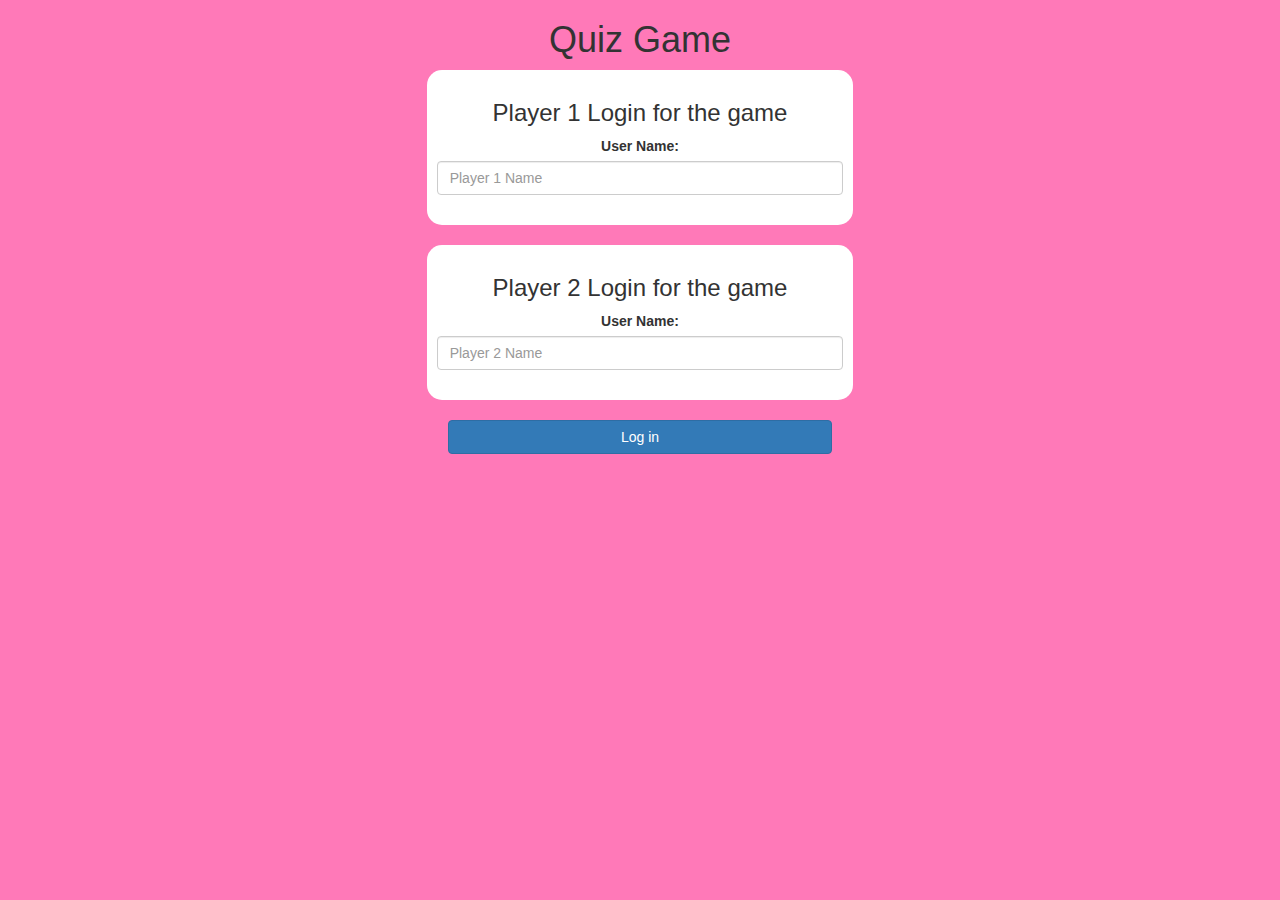
<file: index.html>
<!DOCTYPE html>
<html>
<head>
	<title>Math Quiz!</title>

<meta name="viewport" content="width=device-width, initial-scale=1">
<link rel="stylesheet" href="https://maxcdn.bootstrapcdn.com/bootstrap/3.4.0/css/bootstrap.min.css">
<script src="https://ajax.googleapis.com/ajax/libs/jquery/3.4.1/jquery.min.js"></script>
<script src="https://maxcdn.bootstrapcdn.com/bootstrap/3.4.0/js/bootstrap.min.js"></script>

<link rel="stylesheet" type="text/css" href="game.css">

<script src="game_login.js"></script>
</head>
<body>

<center>
	<h1> Quiz Game </h1>

	<div class="col-lg-4 col-sm-8 col-xs-11 login_div1">
		<h3 >Player 1 Login for the game</h3>
		<label >User Name:</label>
		 <input type="text" id="player1_name_input" class="form-control" placeholder="Player 1 Name">
		 <br>
	</div>
<br>
	<div class="col-lg-4 col-sm-8 col-xs-11 login_div2">
		<h3 >Player 2 Login for the game</h3>
		  <label >User Name:</label>
		 <input type="text" id="player2_name_input" class="form-control" placeholder="Player 2 Name">
		<br>
	</div>
	<br>
		<button style="width:30%" class="btn btn-primary" onclick="addUser()">Log in</button>
</center>

</body>
</html>
</file>
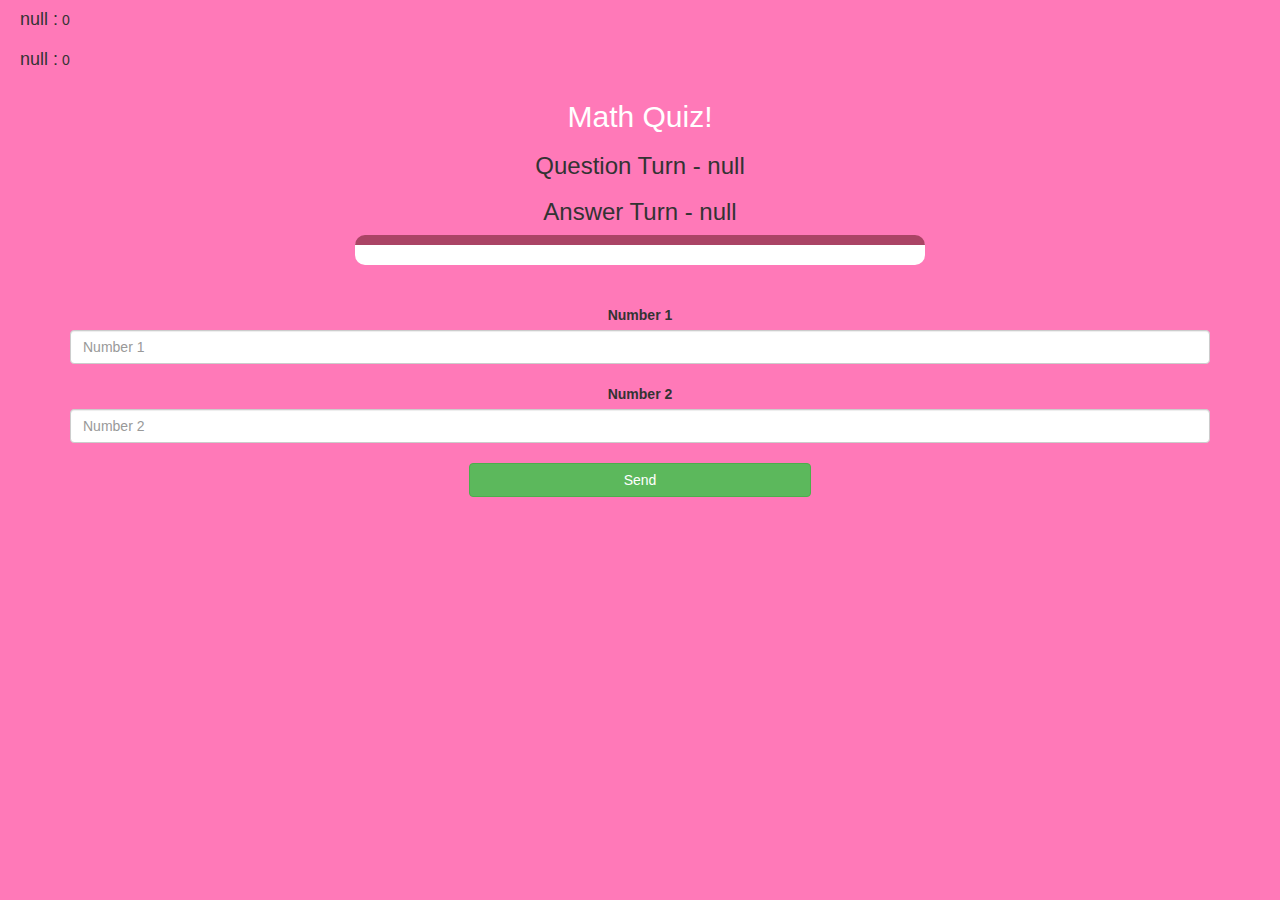
<file: game_page.html>
<!DOCTYPE html>
<html>
<head>
	<title>Math Quiz!</title>

<meta name="viewport" content="width=device-width, initial-scale=1">
<link rel="stylesheet" href="https://maxcdn.bootstrapcdn.com/bootstrap/3.4.0/css/bootstrap.min.css">
<script src="https://ajax.googleapis.com/ajax/libs/jquery/3.4.1/jquery.min.js"></script>
<script src="https://maxcdn.bootstrapcdn.com/bootstrap/3.4.0/js/bootstrap.min.js"></script>
<link rel="stylesheet" type="text/css" href="game.css">
</head>
<body>

<h4 id="player1_name"></h4> <span id="player1_score"></span>
<br>
<h4 id="player2_name"></h4> <span id="player2_score"></span>

<div class="container">
	<center>
		<h2 style="color: white;">Math Quiz!</h2>
		<h3 id="player_question"></h3>
		<h3 id="player_answer"></h3>
		<div id="output" class="col-lg-6"> </div>
		<br>
		<br>
		<label> Number 1 </label>
		<input type="text" id="number1" class="form-control" placeholder="Number 1">
		<br>
		<label> Number 2 </label>
		<input type="text" id="number2" class="form-control" placeholder="Number 2">
		<br>
		<button onclick="send()" class="btn btn-success" style="width: 30%;">Send</button>
	</center>
</div>

<script src="game_page.js"></script>
</body>
</html>
</file>
<file: game.css>
body
{
	background: rgb(255, 121, 184);
}

	.login_div1 , .login_div2
	{
		background: white;
		padding: 10px;
		float: none;
		border-radius: 15px;
	}


#player1_name , #player2_name
{
	display: inline-block;
	margin-left: 20px;
}
#word
{
	width: 60%;
}
#word_display
{
	letter-spacing: 5px;
}
#output
{
background: white;
border-radius: 10px;
border-top: 10px solid #AA4465;
padding: 10px;
float: none;
text-align: left;
}
</file>
